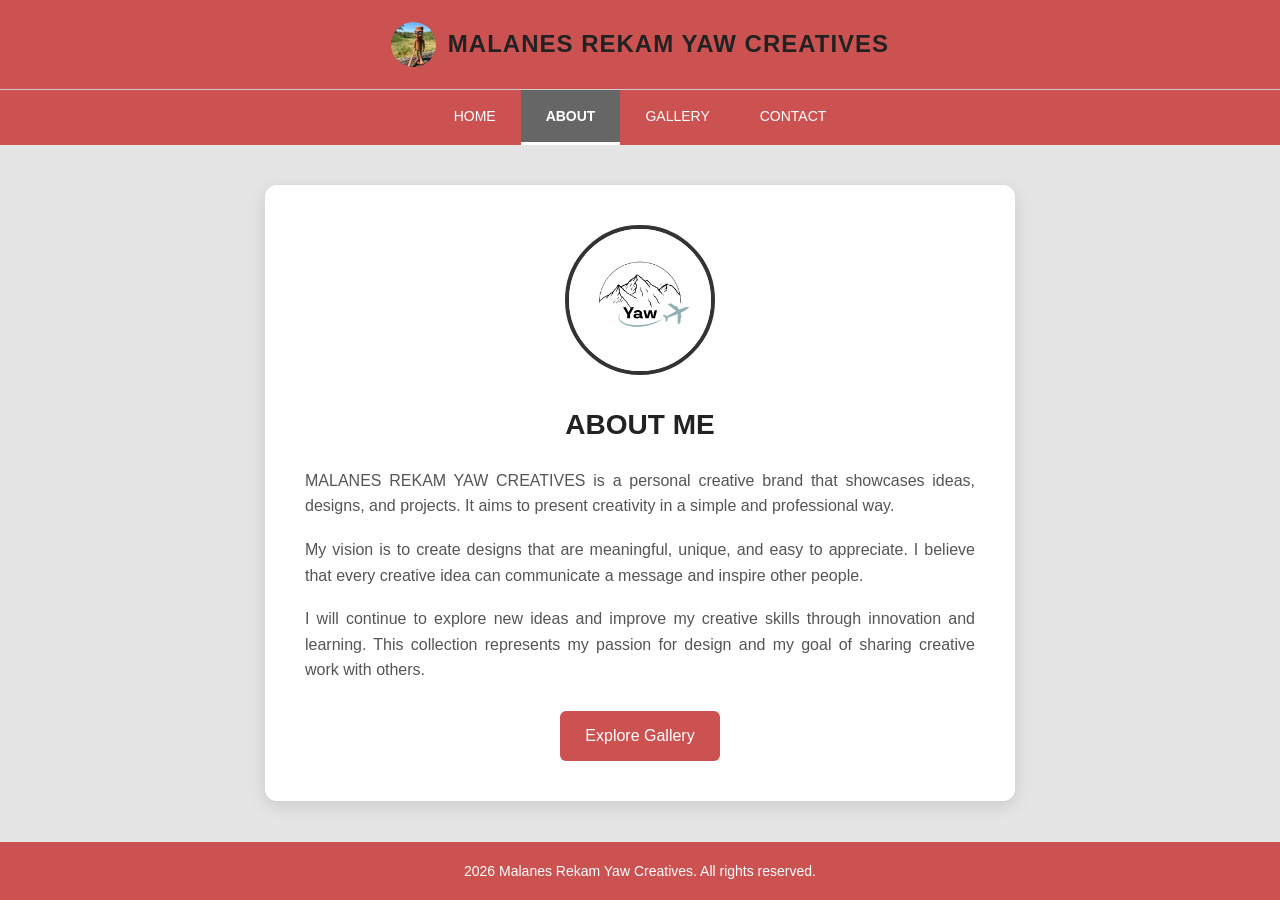
<file: index.html>
<!DOCTYPE html>
<html lang="en">
<head>
    <meta charset="UTF-8">
    <meta name="viewport" content="width=device-width, initial-scale=1.0">
    <title>Malanes Rekam Yaw Creatives</title>
    <link rel="stylesheet" href="style.css">
</head>
<body>
    <header class="header">
        <div class="brand">
            <img src="tung.jpg" alt="Brand Logo" class="logo">
            <h1>MALANES REKAM YAW CREATIVES</h1>
        </div>
    </header>


    <nav class="navbar">
        <a href="act7.html">HOME</a>
        <a href="index.html" class="active">ABOUT</a>
        <a href="gallery.html">GALLERY</a>
        <a href="contact.html">CONTACT</a>
    </nav>
    
    <main class="container">
        <section class="about-card">


            <img src="Yaw LOGO.png"
                 alt="Yaw Profile Picture"
                 class="profile">


            <h2>ABOUT ME</h2>


            <p>
                MALANES REKAM YAW CREATIVES is a personal creative brand
                that showcases ideas, designs, and projects.
                It aims to present creativity in a simple and
                professional way.
            </p>


            <p>
                My vision is to create designs that are meaningful,
                unique, and easy to appreciate. I believe that every
                creative idea can communicate a message and inspire
                other people.
            </p>


            <p>
                I will continue to explore new ideas and improve my
                creative skills through innovation and learning.
                This collection represents my passion for design
                and my goal of sharing creative work with others.
            </p>


            <a href="gallery.html" class="button">
                Explore Gallery
            </a>


        </section>
    </main>


    
    <footer class="footer">
        <p>2026 Malanes Rekam Yaw Creatives. All rights reserved.</p>
    </footer>


</body>
</html>
</file>
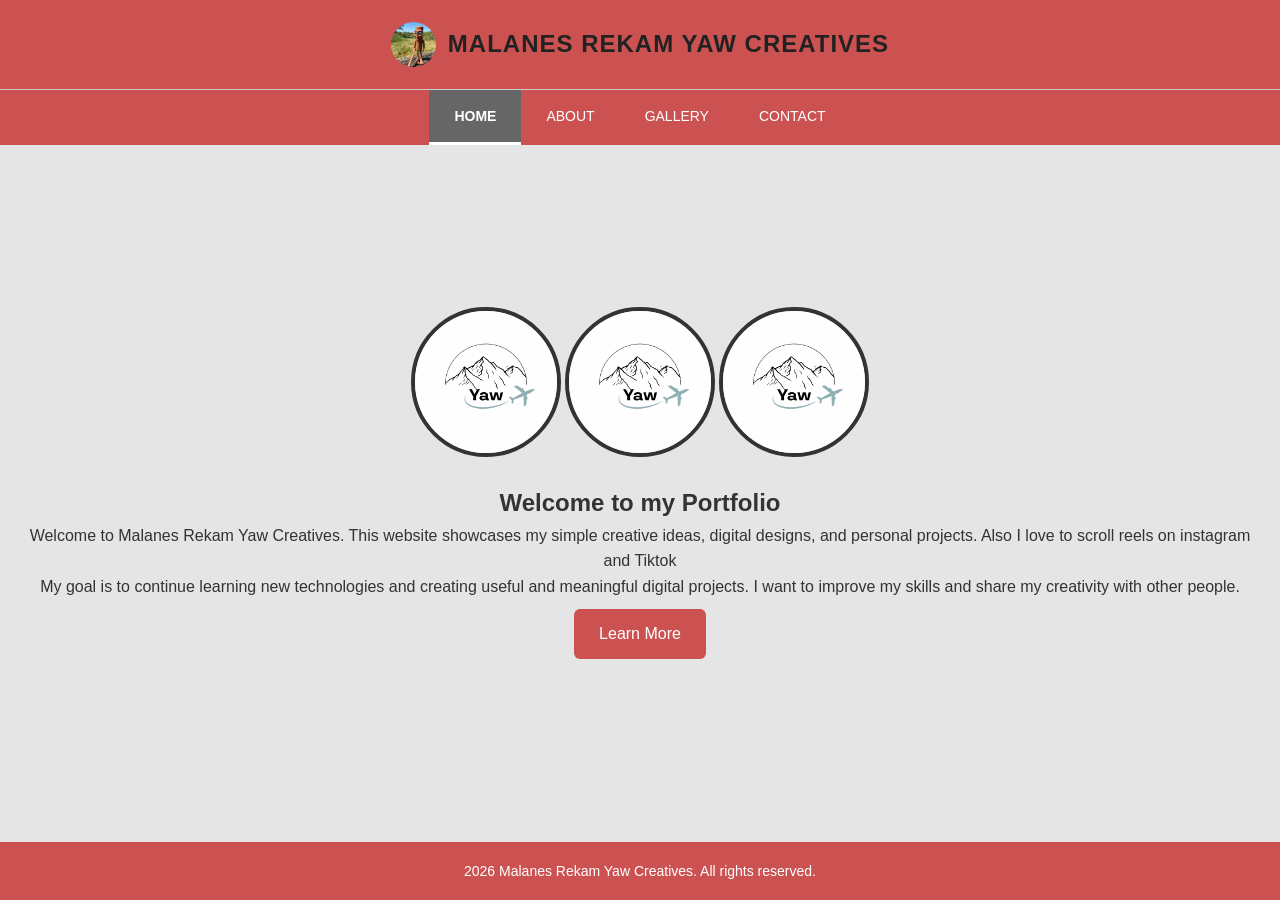
<file: act7.html>
<!DOCTYPE html>
<html lang="en">
<head>
    <meta charset="UTF-8">
    <meta name="viewport" content="width=device-width, initial-scale=1.0">
    <title>Malanes Rekam Yaw Creatives</title>
    <link rel="stylesheet" href="style.css">
</head>
<style>
    .card {
        text-align: center;
    }
</style>
<body>
    <header class="header">
        <div class="brand">
            <img src="tung.jpg" alt="Yaw Creatives Logo" class="logo">
            <h1>MALANES REKAM YAW CREATIVES</h1>
        </div>
    </header>
    <nav class="navbar">
        <a href="act7.html" class="active">HOME</a>
        <a href="index.html">ABOUT</a>
        <a href="gallery.html">GALLERY</a>
        <a href="contact.html">CONTACT</a>
    </nav>
    <main class="container">
        <section class="card">
            <img src="Yaw LOGO.png"
                 alt="Malanes Rekam Yaw Creatives"
                 class="profile">
            <img src="Yaw LOGO.png"
                 alt="Malanes Rekam Yaw Creatives"
                 class="profile">
            <img src="Yaw LOGO.png"
                 alt="Malanes Rekam Yaw Creatives"
                 class="profile">


            <h2>Welcome to my Portfolio</h2>


            <p>
                Welcome to Malanes Rekam Yaw Creatives.
                This website showcases my simple creative ideas,
                digital designs, and personal projects. Also I love to scroll reels on instagram and Tiktok
            </p>


            <p>
                My goal is to continue learning new technologies
                and creating useful and meaningful digital projects.
                I want to improve my skills and share my creativity
                with other people. 
            </p>


            <a href="index.html" class="button">Learn More</a>


        </section>
    </main>
    <footer class="footer">
        <p> 2026 Malanes Rekam Yaw Creatives. All rights reserved.</p>
    </footer>


</body>
</html>
</file>
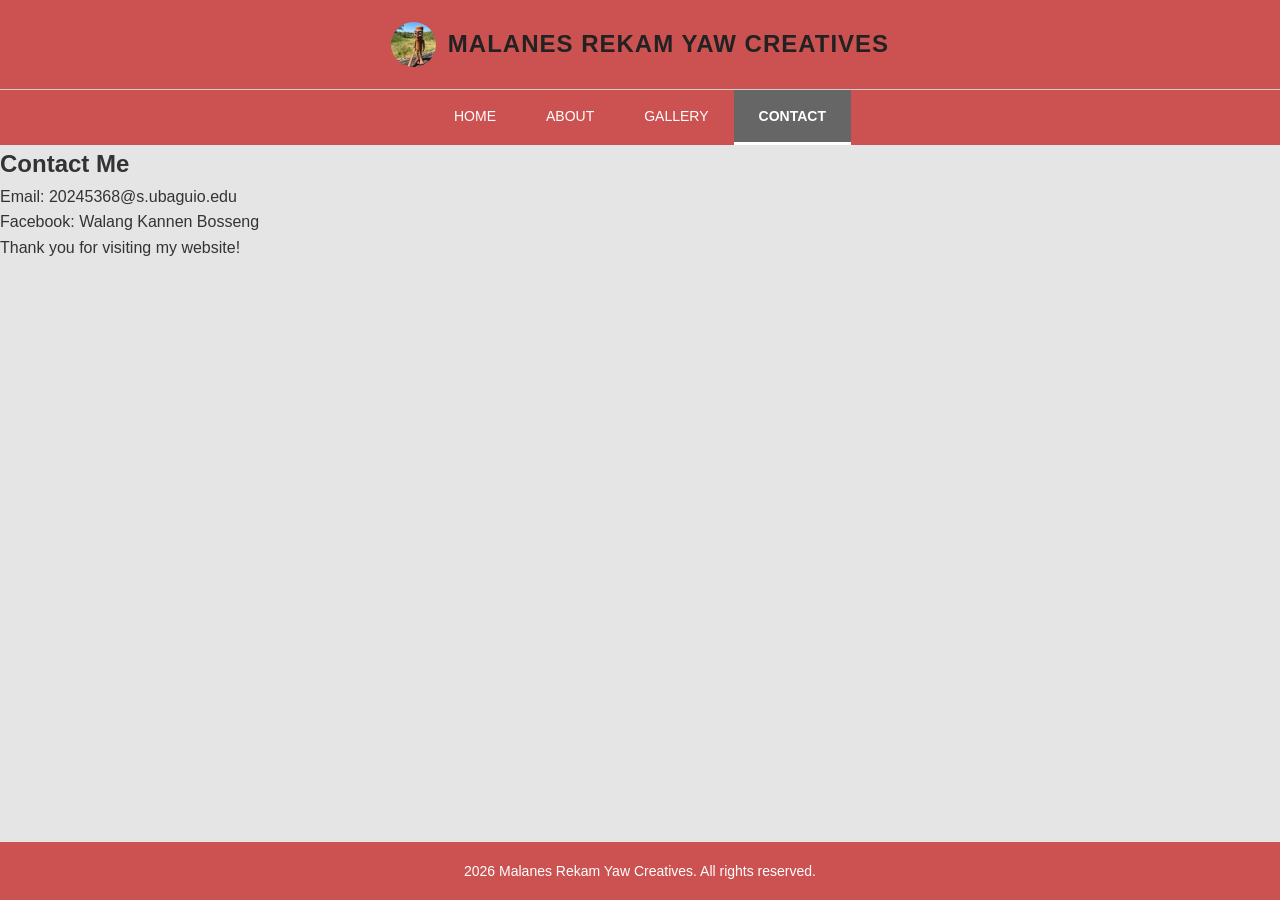
<file: contact.html>
<!DOCTYPE html>
<html>
<head>
    <title>Contact</title>
    <link rel="stylesheet" href="style.css">
</head>

<body>
<header class="header">
        <div class="brand">
            <img src="tung.jpg" alt="Yaw Creatives Logo" class="logo">
            <h1>MALANES REKAM YAW CREATIVES</h1>
        </div>
    
    </header>

    <nav class="navbar">
        <a href="act7.html">HOME</a>
        <a href="index.html">ABOUT</a>
        <a href="gallery.html">GALLERY</a>
        <a href="contact.html" class="active">CONTACT</a>
    </nav>

    <div class="card">
        <h2>Contact Me</h2>
        <p>Email: 20245368@s.ubaguio.edu</p>
        <p>Facebook: Walang Kannen Bosseng</p>
        <p>Thank you for visiting my website!</p>
    </div>

    <footer class="footer">
        <p>2026 Malanes Rekam Yaw Creatives. All rights reserved.</p>
    </footer>

</body>
</html
</file>
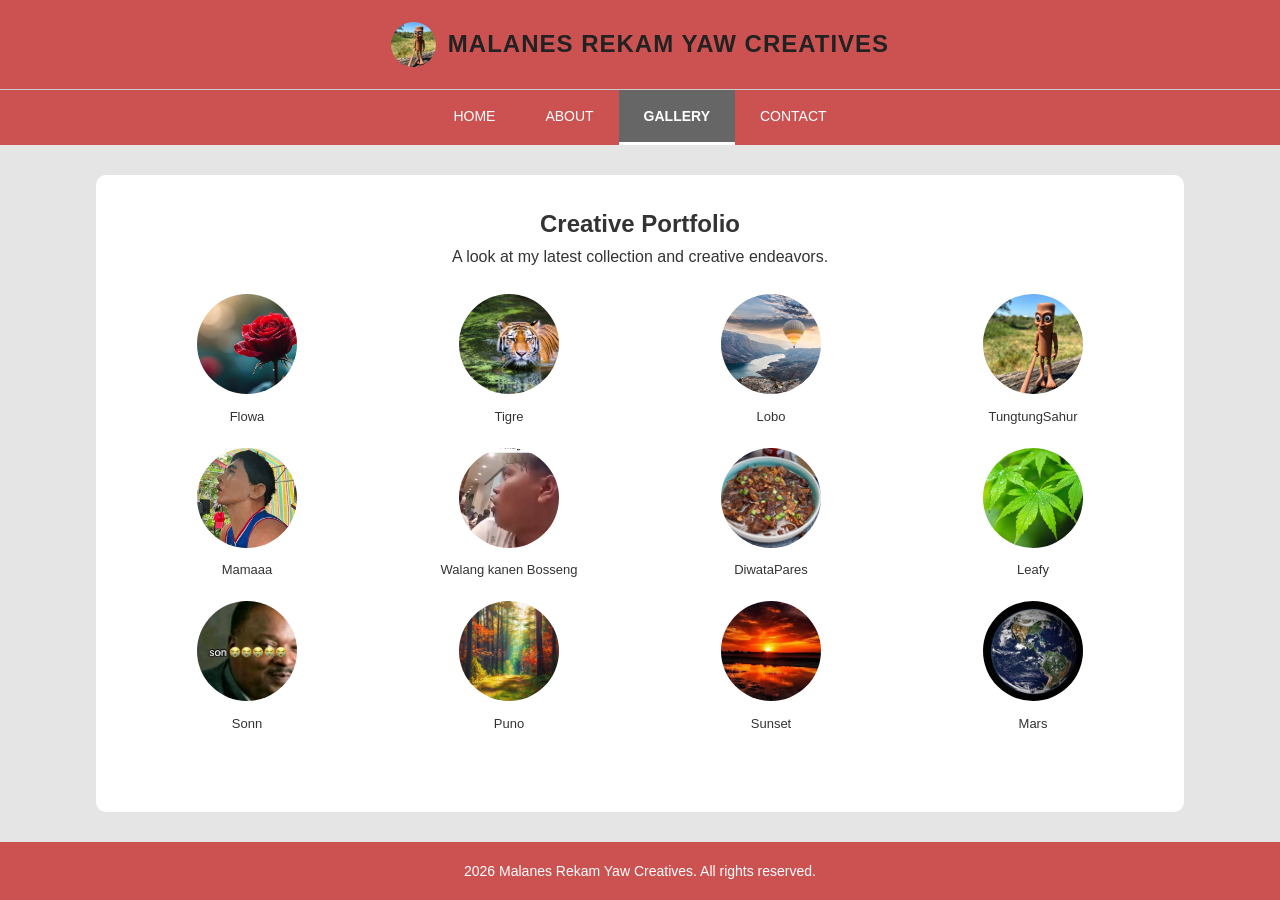
<file: gallery.html>
<!DOCTYPE html>
<html>
<head>
    <title>Gallery</title>
    <link rel="stylesheet" href="style.css">
<style>
        .gallery {
            background-color: white;
            width: 85%;
            margin: 30px auto;
            padding: 30px;
            text-align: center;
            border-radius: 10px;
        }
        .pictures {
            display: grid;
            grid-template-columns: repeat(4, 1fr);
            gap: 20px;
            margin-top: 25px;
        }
        .pictures img {
            width: 100px;
            height: 100px;
            border-radius: 50%;
            object-fit: cover;
        }
        .pictures p {
            font-size: 13px;
            margin-top: 5px;
        }   
</style>
</head>
<body>
<header class="header">
        <div class="brand">
            <img src="tung.jpg" class="logo" alt="Logo">
            <h1>MALANES REKAM YAW CREATIVES</h1>
        </div>
</header>

    <nav class="navbar">
        <a href="index.html">HOME</a>
        <a href="act7.html">ABOUT</a>
        <a href="gallery.html" class="active">GALLERY</a>
        <a href="contact.html">CONTACT</a>
    </nav>

    <div class="gallery">

        <h2>Creative Portfolio</h2>
        <p>A look at my latest collection and creative endeavors.</p>

        <div class="pictures">

            <div>
                <img src="flower.jpeg" alt="Project 1">
                <p>Flowa</p>
            </div>

            <div>
                <img src="tiger.jpg" alt="Project 2">
                <p>Tigre</p>
            </div>

            <div>
                <img src="balon.jpg" alt="Project 3">
                <p>Lobo</p>
            </div>

            <div>
                <img src="tung.jpg" alt="Project 4">
                <p>TungtungSahur</p>
            </div>

            <div>
                <img src="rene.jpg" alt="Project 5">
                <p>Mamaaa</p>
            </div>

            <div>
                <img src="kanen.jpg" alt="Project 6">
                <p>Walang kanen Bosseng</p>
            </div>

            <div>
                <img src="pares.jpg" alt="Project 7">
                <p>DiwataPares</p>
            </div>

            <div>
                <img src="leaf.jpg" alt="Project 8">
                <p>Leafy</p>
            </div>

            <div>
                <img src="son.jpg" alt="Project 9">
                <p>Sonn</p>
            </div>

            <div>
                <img src="tree.jpg" alt="Project 10">
                <p>Puno</p>
            </div>

            <div>
                <img src="sunset.jpg" alt="Project 11">
                <p>Sunset</p>
            </div>

            <div>
                <img src="earth.jpg" alt="Project 12">
                <p>Mars</p>
            </div>

        </div>
    </div>

    <footer class="footer">
        <p> 2026 Malanes Rekam Yaw Creatives. All rights reserved.</p>
    </footer>

</body>
</html>
</file>
<file: style.css>
* {
    margin: 0;
    padding: 0;
    box-sizing: border-box;
}

body {
    font-family: Arial, sans-serif;
    background-color: #e5e5e5;
    color: #333333;
    line-height: 1.6;
}

.header {
    background-color: #cc5252;
    padding: 22px 15px;
    text-align: center;
    border-bottom: 1px solid #cccccc;
}

.brand {
    display: flex;
    align-items: center;
    justify-content: center;
    gap: 12px;
}

.brand h1 {
    font-size: 24px;
    color: #222222;
    letter-spacing: 1px;
}

.logo {
    width: 45px;
    height: 45px;
    object-fit: cover;
    border-radius: 50%;
}

.navbar {
    background-color: #cc5252;
    display: flex;
    justify-content: center;
    flex-wrap: wrap;
}

.navbar a {
    color: #ffffff;
    text-decoration: none;
    padding: 15px 25px;
    font-size: 14px;
    transition: background-color 0.3s;
}

.navbar a:hover {
    background-color: #555555;
}

.navbar a.active {
    background-color: #666666;
    font-weight: bold;
    border-bottom: 3px solid #ffffff;
}

.container {
    min-height: 75vh;
    display: flex;
    justify-content: center;
    align-items: center;
    padding: 40px 20px;
}
.about-card {
    background-color: #ffffff;
    width: 100%;
    max-width: 750px;
    padding: 40px;
    border-radius: 12px;
    text-align: center;
    box-shadow: 0 5px 18px rgba(0, 0, 0, 0.12);
}
.profile {
    width: 150px;
    height: 150px;
    border-radius: 50%;
    object-fit: cover;
    border: 4px solid #333333;
    margin-bottom: 20px;
}

.about-card h2 {
    font-size: 28px;
    color: #222222;
    margin-bottom: 20px;
}
.about-card p {
    font-size: 16px;
    color: #555555;
    margin-bottom: 18px;
    text-align: justify;
}

.button {
    display: inline-block;
    background-color: #cc5252;
    color: #ffffff;
    text-decoration: none;
    padding: 12px 25px;
    border-radius: 6px;
    margin-top: 10px;
    transition: background-color 0.3s;
}

.button:hover {
    background-color: #666666;
}
.footer {
    background-color: #cc5252;
    color: #ffffff;
    text-align: center;
    padding: 18px;
    font-size: 14px;
}

html {
    min-height: 100%;
}

body {
    min-height: 100vh;
    margin: 0;
    display: flex;
    flex-direction: column;
}

.gallery {
    flex: 1;
}

.footer {
    margin-top: auto;
}
</file>
